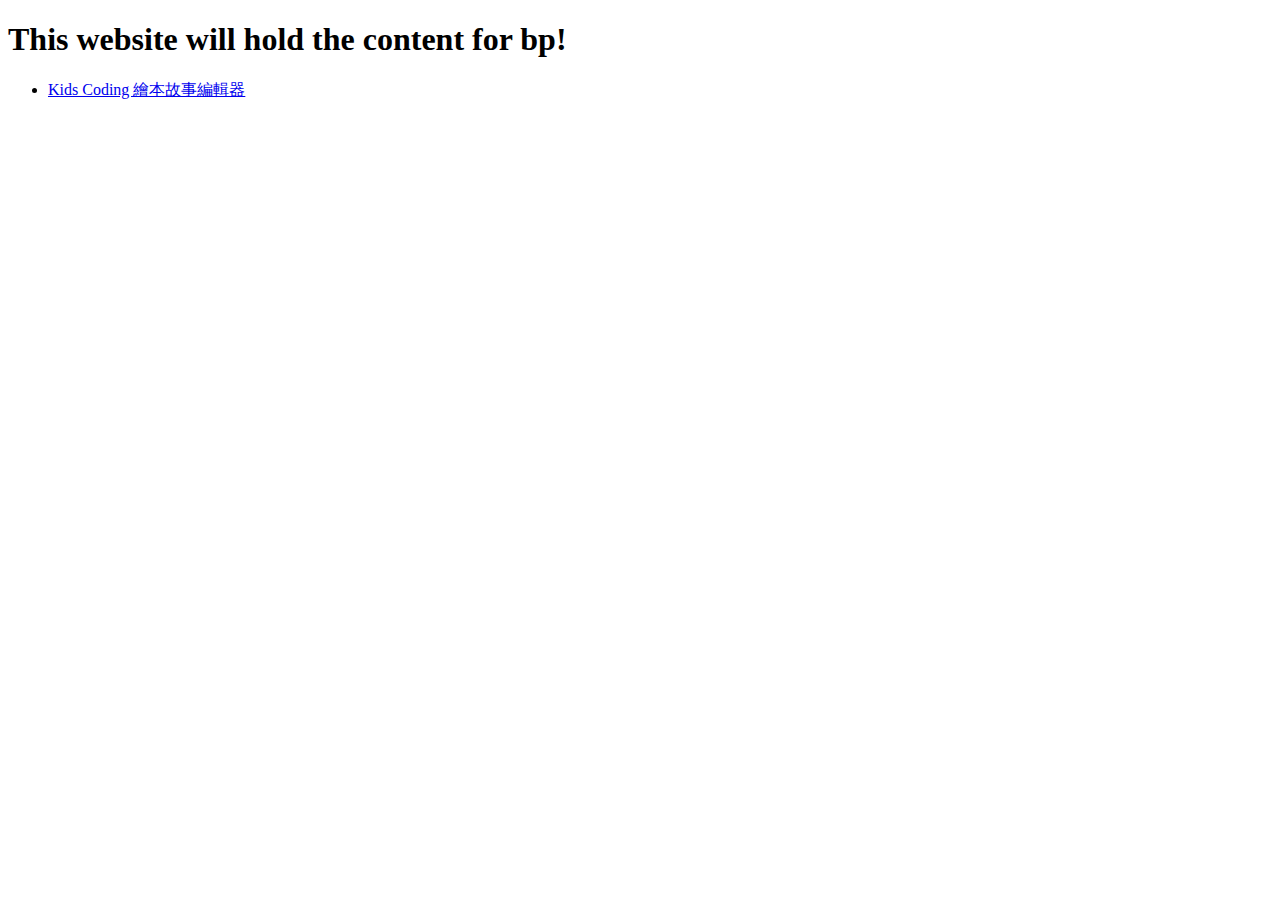
<file: src/main/webapp/index.html>
<!DOCTYPE html>
<html>
    <head>
        <title>Start Page</title>
        <meta http-equiv="Content-Type" content="text/html; charset=UTF-8">
    </head>
    <body>
        <h1>This website will hold the content for bp!</h1>
        <ul>
            <li>
                <a href="character-quote/index.html">Kids Coding 繪本故事編輯器</a>
            </li>
        </ul>
    </body>
</html>
</file>
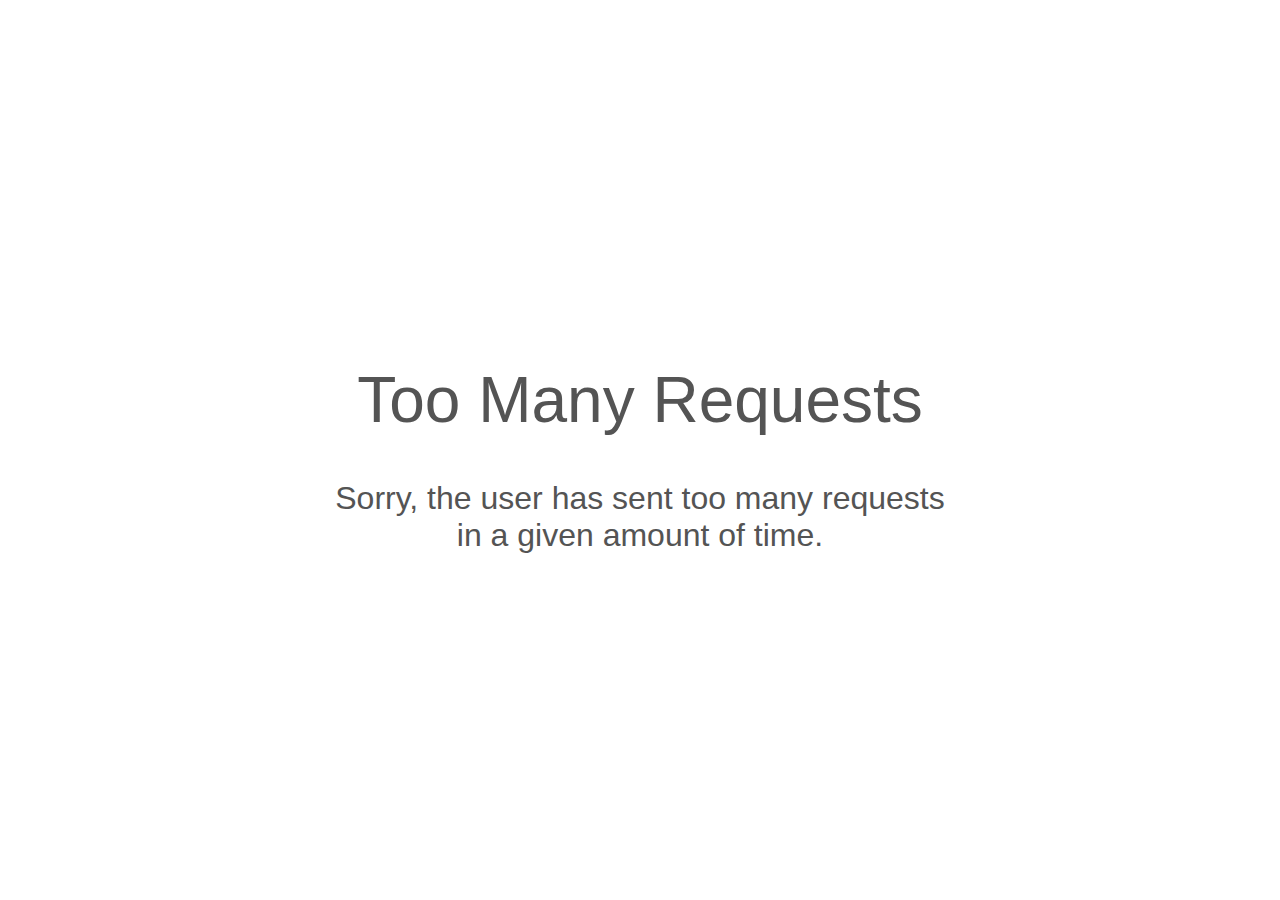
<file: src/main/webapp/storybook/reader/error/429.html>
<!DOCTYPE html>
<!--Aegis Framework | MIT License | http://www.aegisframework.com/ -->
<html lang="en">
	<head>
		<title>Too Many Requests</title>
		<meta charset="UTF-8">
		<meta name="viewport" content="width=device-width, initial-scale=1">
		<style>
			html {
				width: 100%;
				height: 100%;
			}

		    body {
				width: 100%;
				height: 100%;
    		    text-align: center;
    		    color: rgb(84, 84, 84);
				font-family: -apple-system, BlinkMacSystemFont,
					"Segoe UI", "Roboto", "Oxygen",
					"Ubuntu", "Cantarell", "Open Sans", "Fira Sans",
					"Droid Sans", "Helvetica Neue", sans-serif;
				margin: 0;
		    }

			body > div {
			   margin: 0 auto;
			   top: 50%;
			   left: 50%;
			   -webkit-transform: translate(-50%, -50%);
			   -moz-transform: translate(-50%, -50%);
			   -o-transform: translate(-50%, -50%);
			   -ms-transform: translate(-50%, -50%);
			   position: absolute;
			   max-height: 100%;
			}

			h1 {
				font-size: 4em;
				font-weight: lighter;
			}

			h2 {
			    font-size: 2em;
				font-weight: lighter;
			}
		</style>
	</head>

	<body>
		<div>
			<h1>Too Many Requests</h1>
	        <h2>Sorry, the user has sent too many requests in a given amount of time.</h2>
		</div>
	</body>
</html>
</file>
